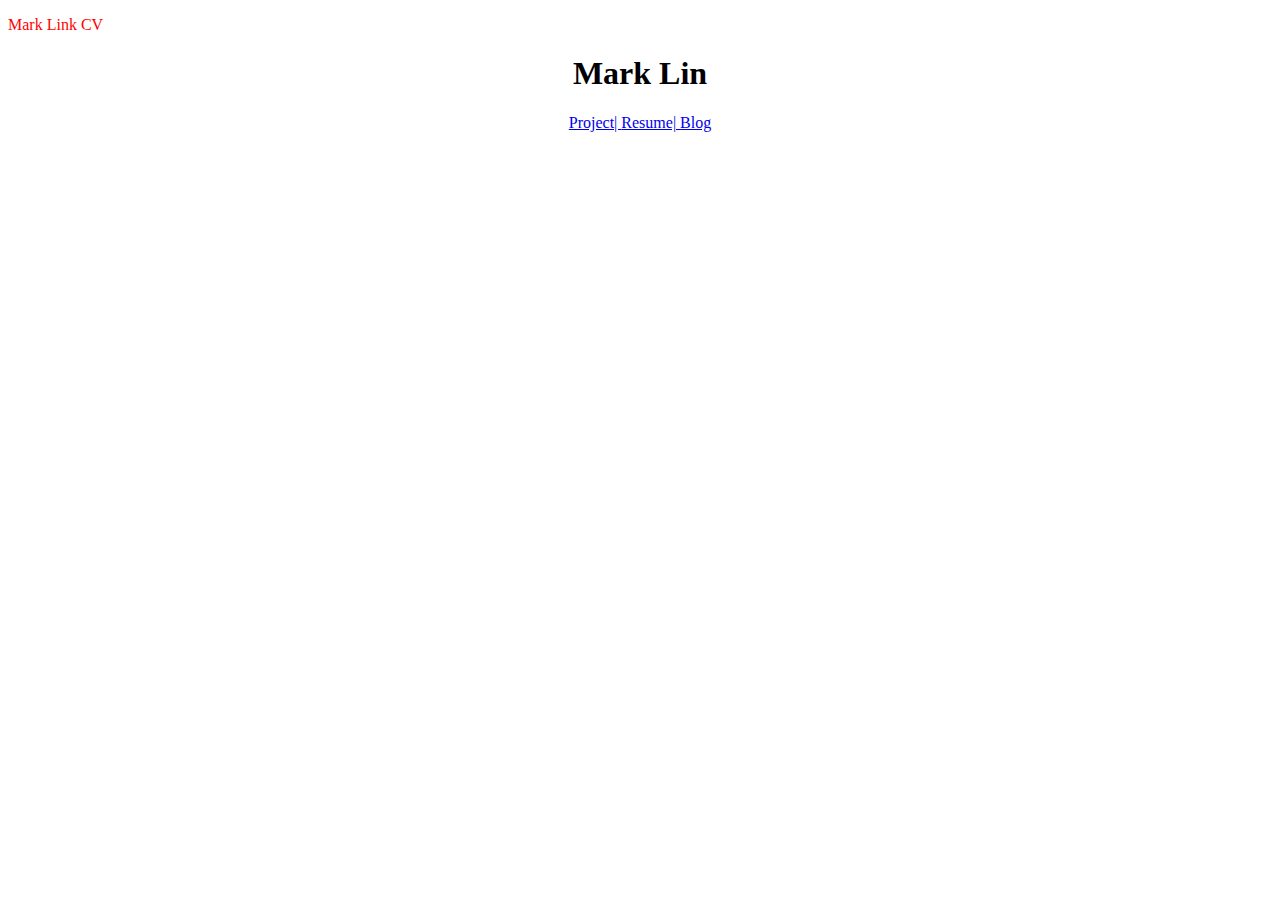
<file: index.html>
<!DOCTYPE html>
<html>
<head>
    <title>Google Docs Link</title>
	<link href="style.css" rel="stylesheet" type="text/css" />
</head>
<p>
  Mark Link CV
</p>
<body>
	<div style="text-align:center;">
        <h1>Mark Lin</h1>
        <a href="Project.html">Project| </a>
        <a href="index.html">Resume| </a>
        <a href="Blog.html">Blog </a>
    </div>
	
</body>
<div id="iframe_block">
	<iframe align="middle" src="https://docs.google.com/document/d/e/2PACX-1vTS77PHvsf1OKKbWY04PIIigWwsHgBSb1YpUiGAmfKTSWMFk4ntMDrDVnLpQXsVqQ/pub?embedded=true">
	</iframe>
</div>  
</html>
</file>
<file: style.css>
p {
  color: red;
}
#iframe_block{   
    position: fixed;   
    left:0;   
    top:140px;             
    right:0;   
    bottom:0;   
    border:none;   
}   
iframe{   
    width:100%;   
    height: 100%;   
    border:none;       
}
</file>
